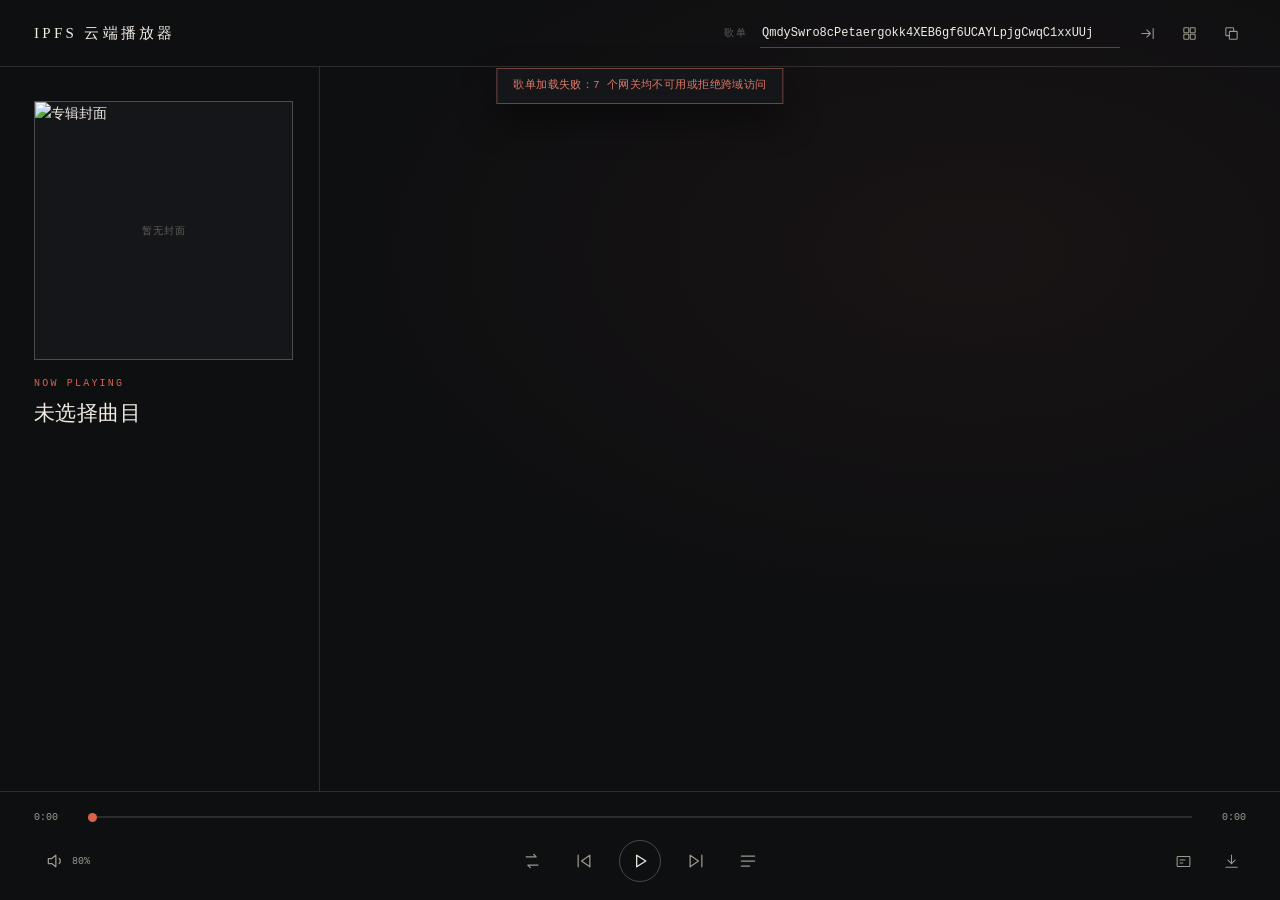
<file: index.html>
<!DOCTYPE html>
<html lang="zh-CN">
<head>
<meta charset="utf-8">
<meta name="viewport" content="width=device-width, initial-scale=1, viewport-fit=cover">
<title>IPFS 云端播放器</title>
<meta property="og:title" content="IPFS 云端播放器">
<meta property="og:description" content="从 IPFS 网关读取歌单、音频与歌词的纯静态播放器">
<meta property="og:type" content="website">
<meta name="twitter:card" content="summary">
<link rel="icon" href="data:,">
<link rel="stylesheet" href="style.css?v=20261107c">
</head>
<body>
<div class="app">
  <header class="masthead">
    <div class="brand">
      <span class="brand-mark">IPFS 云端播放器</span>
      <span class="brand-sub" id="playlist-title"></span>
    </div>
    <div class="source">
      <label for="source-input">歌单</label>
      <input id="source-input" type="text" spellcheck="false" autocomplete="off" enterkeyhint="go" placeholder="CID 或 URL">
      <button id="source-load" class="icon-btn" type="button" title="载入歌单" aria-label="载入歌单">
        <svg viewBox="0 0 24 24" aria-hidden="true"><path d="M4 12h11M11 7l5 5-5 5M20 5v14"/></svg>
      </button>
      <button id="plaza-btn" class="icon-btn" type="button" title="歌单广场" aria-label="歌单广场" aria-expanded="false">
        <svg viewBox="0 0 24 24" aria-hidden="true"><rect x="4" y="4" width="7" height="7" rx="1"/><rect x="13" y="4" width="7" height="7" rx="1"/><rect x="4" y="13" width="7" height="7" rx="1"/><rect x="13" y="13" width="7" height="7" rx="1"/></svg>
      </button>
      <button id="copy-cid" class="icon-btn" type="button" title="复制 CID" aria-label="复制 CID">
        <svg viewBox="0 0 24 24" aria-hidden="true"><rect x="9" y="9" width="11" height="11" rx="1"/><path d="M15 9V5a1 1 0 0 0-1-1H5a1 1 0 0 0-1 1v9a1 1 0 0 0 1 1h4"/></svg>
      </button>
    </div>
  </header>

  <main class="stage">
    <section class="now-panel">
      <div class="cover-frame">
        <img id="cover" alt="专辑封面">
        <div class="cover-fallback" id="cover-fallback">暂无封面</div>
      </div>
      <div class="now-text">
        <p class="kicker" id="kicker">NOW PLAYING</p>
        <h1 id="track-title">未选择曲目</h1>
        <p id="track-artist"></p>
        <p id="track-note"></p>
        <p id="track-album"></p>
        <div class="stream-row" id="stream-row"></div>
      </div>
    </section>

    <section class="lyrics-stage">
      <div class="lyrics" id="lyrics"></div>
      <button id="follow" class="follow-btn" type="button" hidden>
        <svg viewBox="0 0 24 24" aria-hidden="true"><circle cx="12" cy="12" r="3"/><path d="M12 2v4M12 18v4M2 12h4M18 12h4"/></svg>
        恢复跟随
      </button>
    </section>
  </main>

  <footer class="transport">
    <div class="progress">
      <span id="time-now">0:00</span>
      <input id="seek" type="range" min="0" max="1000" value="0" step="1" aria-label="播放进度">
      <span id="time-total">0:00</span>
    </div>
    <div class="control-row">
      <div class="volume-slot">
        <button id="volume-btn" class="ctrl volume-btn" type="button" title="音量" aria-label="音量" aria-expanded="false">
          <svg viewBox="0 0 24 24" aria-hidden="true"><path d="M4 9h4l5-4v14l-5-4H4zM17 9a4 4 0 0 1 0 6"/></svg>
          <span id="volume-value">80%</span>
        </button>
        <div class="volume-popup" id="volume-popup" hidden>
          <span class="kicker">音量</span>
          <input id="volume" type="range" min="0" max="1" step="0.01" value="0.8" aria-label="音量">
          <span id="volume-readout">80%</span>
        </div>
      </div>
      <div class="controls">
        <button id="repeat" class="ctrl" type="button" data-mode="0" title="播放模式：顺序" aria-label="播放模式：顺序">
          <svg class="mode-0" viewBox="0 0 24 24" aria-hidden="true"><path d="M5 7h12l-3-3M19 17H7l3 3"/></svg>
          <svg class="mode-1" viewBox="0 0 24 24" aria-hidden="true"><path d="M17 3l3 3-3 3M20 6H7a4 4 0 0 0-4 4v1M7 21l-3-3 3-3M4 18h13a4 4 0 0 0 4-4v-1"/></svg>
          <svg class="mode-2" viewBox="0 0 24 24" aria-hidden="true"><path d="M17 3l3 3-3 3M20 6H7a4 4 0 0 0-4 4v1M7 21l-3-3 3-3M4 18h13a4 4 0 0 0 4-4v-1"/><circle class="dot" cx="12" cy="12" r="2"/></svg>
        </button>
        <button id="prev" class="ctrl" type="button" title="上一首" aria-label="上一首">
          <svg viewBox="0 0 24 24" aria-hidden="true"><path d="M5 5v14M19 5 9 12l10 7z"/></svg>
        </button>
        <button id="toggle" class="ctrl ctrl-main" type="button" data-state="paused" title="播放" aria-label="播放">
          <svg class="ico-play" viewBox="0 0 24 24" aria-hidden="true"><path d="M8 5 19 12 8 19z"/></svg>
          <svg class="ico-pause" viewBox="0 0 24 24" aria-hidden="true"><path d="M9 5v14M15 5v14"/></svg>
          <svg class="ico-loading" viewBox="0 0 24 24" aria-hidden="true"><path d="M12 3a9 9 0 1 0 9 9"/></svg>
        </button>
        <button id="next" class="ctrl" type="button" title="下一首" aria-label="下一首">
          <svg viewBox="0 0 24 24" aria-hidden="true"><path d="M19 5v14M5 5l10 7-10 7z"/></svg>
        </button>
        <button id="drawer-toggle" class="ctrl" type="button" title="曲目列表" aria-label="曲目列表" aria-expanded="false">
          <svg viewBox="0 0 24 24" aria-hidden="true"><path d="M4 6h16M4 12h16M4 18h10"/></svg>
        </button>
      </div>
      <div class="extras">
        <button id="pip-lyrics" class="icon-btn" type="button" title="桌面歌词" aria-label="桌面歌词">
          <svg viewBox="0 0 24 24" aria-hidden="true"><rect x="3" y="5" width="18" height="14" rx="1"/><path d="M7 10h7M7 14h4"/></svg>
        </button>
        <button id="download" class="icon-btn" type="button" title="下载当前曲目" aria-label="下载当前曲目" aria-expanded="false">
          <svg viewBox="0 0 24 24" aria-hidden="true"><path d="M12 3v11M7 10l5 5 5-5M4 20h16"/></svg>
        </button>
      </div>
    </div>
    <div class="download-menu" id="download-menu" hidden>
      <button class="menu-item" type="button" data-mode="mp3">仅 MP3</button>
      <button class="menu-item" type="button" data-mode="bundle">MP3 + 封面 + 歌词</button>
    </div>
  </footer>
</div>

<div class="scrim" id="scrim" hidden></div>
<aside class="drawer" id="drawer" hidden aria-label="曲目列表">
  <div class="drawer-head">
    <div class="drawer-meta">
      <span class="kicker">曲目</span>
      <span id="playlist-meta"></span>
    </div>
    <div class="drawer-actions">
      <button id="pick-mode" class="mini-btn" type="button">选择</button>
      <span id="pick-bar" class="pick-bar" hidden>
        <button id="select-all" class="mini-btn" type="button">全选</button>
        <button id="download-selected" class="mini-btn" type="button">下载所选</button>
        <button id="pick-done" class="mini-btn" type="button">完成</button>
      </span>
      <button id="drawer-close" class="icon-btn" type="button" title="收起列表" aria-label="收起列表">
        <svg viewBox="0 0 24 24" aria-hidden="true"><path d="M6 6l12 12M18 6 6 18"/></svg>
      </button>
    </div>
  </div>
  <ol class="track-list" id="track-list"></ol>
</aside>

<aside class="stream-sheet" id="stream-sheet" hidden aria-label="在线收听平台">
  <div class="stream-sheet-head">
    <span class="stream-sheet-title">在线收听</span>
    <button id="stream-sheet-close" class="icon-btn" type="button" title="收起" aria-label="收起在线收听面板">
      <svg viewBox="0 0 24 24" aria-hidden="true"><path d="M6 6l12 12M18 6 6 18"/></svg>
    </button>
  </div>
  <div class="stream-sheet-grid" id="stream-sheet-grid"></div>
</aside>

<div class="plaza-pop" id="plaza-pop" hidden>
  <div class="plaza-head"><span class="kicker">歌单广场</span></div>
  <div id="plaza-list"></div>
</div>

<div class="status" id="status" role="status" hidden></div>
<audio id="audio" preload="metadata"></audio>
<script src="config.js?v=20261107c"></script>
<script src="zip.js"></script>
<script src="app.js?v=20261107c"></script>
</body>
</html>
</file>
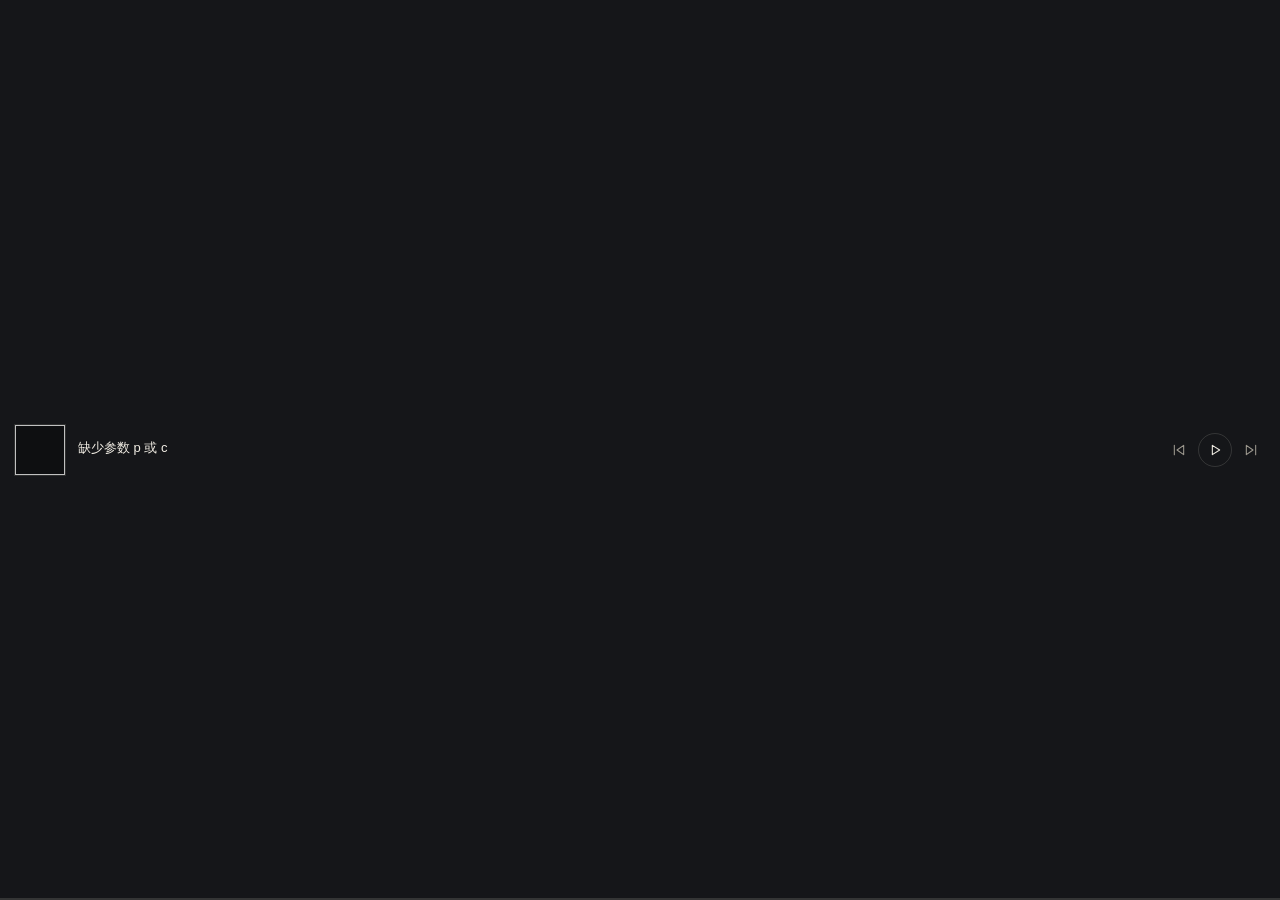
<file: embed.html>
<!DOCTYPE html>
<html lang="zh-CN">
<head>
<meta charset="utf-8">
<meta name="viewport" content="width=device-width, initial-scale=1, viewport-fit=cover">
<title>IPFS 播放器 · 嵌入</title>
<style>
:root {
  color-scheme: dark;
  --bg: #151619; --ink: #f0ece3; --ink2: #9c988e; --ink3: #605e58;
  --accent: #d9634a; --rule: rgba(240, 236, 227, .14);
}
* { box-sizing: border-box; }
html, body { margin: 0; height: 100%; overflow: hidden; }
body {
  background: var(--bg); color: var(--ink);
  font: 13px/1.4 -apple-system, BlinkMacSystemFont, "PingFang SC", "Microsoft YaHei", sans-serif;
  -webkit-tap-highlight-color: transparent; user-select: none; -webkit-user-select: none;
}
.bar { display: flex; align-items: center; gap: 12px; height: 100%; padding: 10px 14px; position: relative; }
.cover { width: 52px; height: 52px; flex: none; border: 1px solid var(--rule); background: #0e0f11; object-fit: cover; }
.meta { min-width: 0; flex: 1; display: flex; flex-direction: column; gap: 3px; }
.meta.link { cursor: pointer; }
.title { font-size: 13px; color: var(--ink); white-space: nowrap; overflow: hidden; text-overflow: ellipsis; }
.artist { font-size: 11px; color: var(--ink3); white-space: nowrap; overflow: hidden; text-overflow: ellipsis; }
.ctrls { display: flex; align-items: center; gap: 4px; flex: none; }
button { width: 30px; height: 30px; padding: 0; display: grid; place-items: center; border: 0; background: none; color: var(--ink2); cursor: pointer; }
button svg { width: 16px; height: 16px; fill: none; stroke: currentColor; stroke-width: 1.6; stroke-linecap: round; stroke-linejoin: round; }
button.play { width: 34px; height: 34px; border: 1px solid var(--rule); border-radius: 50%; color: var(--ink); }
button:disabled { opacity: .3; cursor: default; }
.progress { position: absolute; left: 0; right: 0; bottom: 0; height: 2px; background: var(--rule); }
.progress i { display: block; height: 100%; width: 0; background: var(--accent); transition: width .2s linear; }
</style>
</head>
<body>
<div class="bar">
  <img class="cover" id="cover" alt="">
  <div class="meta link" id="open" title="打开完整播放器">
    <span class="title" id="title">加载中…</span>
    <span class="artist" id="artist"></span>
  </div>
  <div class="ctrls">
    <button id="prev" type="button" title="上一首" aria-label="上一首"><svg viewBox="0 0 24 24"><path d="M5 5v14M19 5 9 12l10 7z"/></svg></button>
    <button id="toggle" class="play" type="button" title="播放" aria-label="播放"><svg id="ico" viewBox="0 0 24 24"><path d="M8 5 19 12 8 19z"/></svg></button>
    <button id="next" type="button" title="下一首" aria-label="下一首"><svg viewBox="0 0 24 24"><path d="M19 5v14M5 5l10 7-10 7z"/></svg></button>
  </div>
  <div class="progress"><i id="bar"></i></div>
</div>
<audio id="audio" preload="metadata"></audio>
<script src="config.js"></script>
<script>
(() => {
  'use strict';
  const CONF = window.PLAYER_CONFIG || {};
  const GW = (CONF.gateways && CONF.gateways.length ? CONF.gateways : ['https://ipfs.io/ipfs/'])
    .map((g) => (g.endsWith('/') ? g : g + '/'));
  const $ = (id) => document.getElementById(id);
  const el = {
    cover: $('cover'), title: $('title'), artist: $('artist'), open: $('open'),
    audio: $('audio'), toggle: $('toggle'), ico: $('ico'), prev: $('prev'), next: $('next'), bar: $('bar'),
  };
  const q = new URLSearchParams(location.search);
  const ICON_PLAY = '<path d="M8 5 19 12 8 19z"/>';
  const ICON_PAUSE = '<path d="M9 5v14M15 5v14"/>';
  let tracks = [];
  let index = 0;
  let gwIndex = 0;

  const isUrl = (v) => /^https?:\/\//i.test(v || '');
  const isPath = (v) => /^\//.test(v || '');
  function oneUrl(v) {
    if (!v) return '';
    if (isUrl(v) || isPath(v)) return v;
    return GW[gwIndex % GW.length] + v;
  }
  const resUrl = oneUrl;
  const audioUrl = (t) => oneUrl(t.cid);

  async function grabJson(cid) {
    if (isUrl(cid) || isPath(cid)) {
      const res = await fetch(cid, { mode: 'cors' });
      if (!res.ok) throw new Error('HTTP ' + res.status);
      return res.json();
    }
    let last;
    for (const gw of GW) {
      try {
        const res = await fetch(gw + cid, { mode: 'cors' });
        if (res.ok) return res.json();
        last = new Error('HTTP ' + res.status);
      } catch (e) { last = e; }
    }
    throw last || new Error('所有网关不可用');
  }

  function render() {
    const t = tracks[index];
    if (!t) return;
    el.title.textContent = t.titleZh ? t.title + '（' + t.titleZh + '）' : (t.title || '');
    el.artist.textContent = t.artistZh ? t.artist + '（' + t.artistZh + '）' : (t.artist || '');
    if (t.cover) { el.cover.src = resUrl(t.cover); el.cover.style.display = ''; }
    else { el.cover.removeAttribute('src'); el.cover.style.display = 'none'; }
    el.prev.disabled = tracks.length < 2;
    el.next.disabled = tracks.length < 2;
    const playing = !el.audio.paused;
    el.ico.innerHTML = playing ? ICON_PAUSE : ICON_PLAY;
    el.toggle.setAttribute('aria-label', playing ? '暂停' : '播放');
  }

  function play() {
    const t = tracks[index];
    if (!t) return;
    if (el.audio.src !== audioUrl(t)) el.audio.src = audioUrl(t);
    el.audio.play().catch(() => {});
  }

  function select(i) {
    if (!tracks.length) return;
    index = ((i % tracks.length) + tracks.length) % tracks.length;
    render();
    play();
  }

  el.toggle.addEventListener('click', () => {
    if (el.audio.paused) play();
    else el.audio.pause();
  });
  el.prev.addEventListener('click', () => select(index - 1));
  el.next.addEventListener('click', () => select(index + 1));
  el.open.addEventListener('click', () => {
    const p = q.get('p');
    const url = p ? 'index.html?p=' + encodeURIComponent(p) + '&i=' + index : 'index.html';
    window.open(url, '_blank', 'noopener');
  });

  el.audio.addEventListener('play', render);
  el.audio.addEventListener('pause', render);
  el.audio.addEventListener('timeupdate', () => {
    const d = el.audio.duration;
    el.bar.style.width = Number.isFinite(d) && d > 0 ? (el.audio.currentTime / d * 100) + '%' : '0';
  });
  el.audio.addEventListener('ended', () => {
    if (tracks.length > 1) select(index + 1);
    else el.audio.currentTime = 0;
  });
  el.audio.addEventListener('error', () => {
    if (gwIndex < GW.length - 1) { gwIndex += 1; play(); }
  });

  (async () => {
    try {
      const p = q.get('p');
      if (p) {
        const data = await grabJson(p);
        tracks = (data.tracks || []).map((t) => ({
          cid: t.cid || t.url || t.src,
          cover: t.coverCid || t.cover || t.coverUrl,
          title: t.title || t.filename || '未命名曲目',
          titleZh: t.titleZh || '',
          artist: [t.artist, t.album].filter(Boolean).join(' / '),
          artistZh: t.artistZh || '',
        }));
        index = Math.min(Math.max(0, Number(q.get('i') || 0)), Math.max(0, tracks.length - 1));
      } else if (q.get('c')) {
        tracks = [{
          cid: q.get('c'),
          cover: q.get('k') || '',
          title: q.get('t') || '未命名曲目',
          artist: q.get('a') || '',
        }];
        index = 0;
      }
      if (!tracks.length) { el.title.textContent = '缺少参数 p 或 c'; return; }
      render();
    } catch (e) {
      el.title.textContent = '加载失败：' + e.message;
    }
  })();
})();
</script>
</body>
</html>
</file>
<file: style.css>
:root {
  color-scheme: dark;
  --paper: #0e0f11;
  --paper-2: #151619;
  --ink: #f0ece3;
  --ink-2: #9c988e;
  --ink-3: #605e58;
  --rule: rgba(240, 236, 227, .13);
  --rule-strong: rgba(240, 236, 227, .26);
  --accent: #d9634a;
  --accent-soft: rgba(217, 99, 74, .1);
  --error: #e0796a;
  --warn: #d9b06a;
  --serif: "Noto Serif SC", "Source Han Serif SC", "Songti SC", "SimSun", Georgia, "Times New Roman", serif;
  --sans: -apple-system, BlinkMacSystemFont, "Segoe UI", "PingFang SC", "Hiragino Sans GB", "Microsoft YaHei", sans-serif;
  --mono: "SFMono-Regular", Consolas, "Liberation Mono", monospace;
}

* { box-sizing: border-box; }
[hidden] { display: none !important; }

html, body { height: 100%; }
body {
  margin: 0; overflow: hidden;
  background: var(--paper);
  background-image: radial-gradient(900px 520px at 76% 28%, rgba(217, 99, 74, .055), transparent 72%);
  color: var(--ink);
  font: 14px/1.6 var(--sans);
  -webkit-font-smoothing: antialiased;
  -webkit-tap-highlight-color: rgba(217, 99, 74, .18);
}

button, .track, .lyric-line, .version a { -webkit-tap-highlight-color: rgba(217, 99, 74, .18); }
.track, .lyric-line, .version, .status, #footer-source, .brand-sub {
  user-select: none; -webkit-user-select: none;
}

.app { height: 100%; display: flex; flex-direction: column; }

.masthead {
  display: flex; align-items: center; justify-content: space-between; gap: 24px; flex: none;
  padding: 18px 34px; border-bottom: 1px solid var(--rule);
}
.brand { display: flex; align-items: baseline; gap: 18px; min-width: 0; }
.brand-mark { font: 15px var(--serif); letter-spacing: .22em; white-space: nowrap; }
.brand-sub { font: 10px var(--mono); letter-spacing: .1em; color: var(--ink-3); overflow: hidden; text-overflow: ellipsis; white-space: nowrap; }
.source { display: flex; align-items: center; gap: 12px; min-width: 0; }
.source label { font: 10px var(--mono); letter-spacing: .2em; color: var(--ink-3); }
.source input {
  width: min(36vw, 360px); min-width: 0; padding: 7px 2px;
  border: 0; border-bottom: 1px solid var(--rule-strong); border-radius: 0;
  background: transparent; color: var(--ink); font: 12px var(--mono);
}
.source input::placeholder { color: var(--ink-3); }
.source input:focus { outline: none; border-bottom-color: var(--accent); }
.icon-btn {
  display: grid; place-items: center; width: 30px; height: 30px; padding: 0;
  border: 0; background: none; color: var(--ink-2); cursor: pointer; text-decoration: none;
}
.icon-btn svg {
  width: 17px; height: 17px; fill: none; stroke: currentColor;
  stroke-width: 1.5; stroke-linecap: round; stroke-linejoin: round;
}
.icon-btn .dot { fill: currentColor; stroke: none; }
button:focus-visible, a:focus-visible, input:focus-visible { outline: 1px solid var(--accent); outline-offset: 3px; }

.stage {
  flex: 1; min-height: 0;
  display: grid; grid-template-columns: minmax(240px, 320px) minmax(0, 1fr);
}
.now-panel {
  display: flex; flex-direction: column; gap: 18px; min-width: 0; overflow: hidden;
  padding: 34px 26px 24px 34px; border-right: 1px solid var(--rule);
}
.cover-frame {
  position: relative; width: 100%; max-width: 260px; aspect-ratio: 1 / 1; flex: none;
  border: 1px solid var(--rule-strong); background: var(--paper-2); overflow: hidden;
}
.cover-frame img { width: 100%; height: 100%; object-fit: cover; display: block; }
.cover-fallback {
  position: absolute; inset: 0; display: grid; place-items: center;
  font: 10px var(--mono); letter-spacing: .1em; color: var(--ink-3);
}
.now-text { min-width: 0; }
.kicker { margin: 0 0 10px; font: 10px var(--mono); letter-spacing: .22em; color: var(--accent); }
.now-text h1 {
  margin: 0 0 10px; font: 400 21px/1.4 var(--serif); letter-spacing: .02em;
  display: -webkit-box; -webkit-box-orient: vertical; -webkit-line-clamp: 2; line-clamp: 2; overflow: hidden;
}
.now-text p:not(.kicker) { margin: 0 0 3px; font-size: 11px; color: var(--ink-2); overflow: hidden; text-overflow: ellipsis; white-space: nowrap; }
#track-note { font: 10px var(--mono); letter-spacing: .06em; }
#track-album { color: var(--ink-3); }
.track-list { flex: 1; min-height: 0; overflow: hidden auto; margin: 0; padding: 6px 20px; list-style: none; }
.track {
  position: relative; display: grid; grid-template-columns: 42px minmax(0, 1fr) 40px;
  gap: 10px; align-items: center; padding: 8px 0;
  border-bottom: 1px solid var(--rule); cursor: pointer;
}
.drawer.selecting .track { grid-template-columns: 22px 42px minmax(0, 1fr) 40px; }
.pick {
  width: 18px; height: 18px; flex: none; cursor: pointer;
  border: 1px solid var(--rule-strong); display: grid; place-items: center;
}
.drawer:not(.selecting) .pick { display: none; }
.pick[aria-checked="true"] { border-color: var(--accent); background: var(--accent-soft); }
.pick[aria-checked="true"]::after { content: ''; width: 8px; height: 8px; background: var(--accent); }
.track-body { min-width: 0; overflow: hidden; }
.track.active { background: linear-gradient(90deg, var(--accent-soft), transparent 75%); }
.track.active::before { content: ''; position: absolute; left: -12px; top: 8px; bottom: 8px; width: 2px; background: var(--accent); }
.thumb {
  position: relative; width: 42px; height: 42px;
  background: var(--paper-2); border: 1px solid var(--rule); overflow: hidden;
}
.track-thumb {
  width: 100%; height: 100%; object-fit: cover; display: block;
  filter: saturate(.82) brightness(.82); transition: filter .25s ease;
}
.track.active .track-thumb { filter: none; }
.track.active .thumb { border-color: var(--accent); }
.track-time { font: 10px var(--mono); color: var(--ink-3); text-align: right; }
.track-name { font-size: 12.5px; color: var(--ink-2); overflow: hidden; text-overflow: ellipsis; white-space: nowrap; }
.track-sub { margin-top: 2px; font-size: 10px; color: var(--ink-3); overflow: hidden; text-overflow: ellipsis; white-space: nowrap; }
.track.active .track-time { color: var(--accent); }
.track.active .track-name { color: var(--ink); }


/* 曲目抽屉 */
.scrim { position: fixed; inset: 0; z-index: 18; background: rgba(6, 7, 8, .66); }
.drawer {
  position: fixed; top: 0; right: 0; bottom: 0; z-index: 19;
  width: min(380px, 88vw); display: flex; flex-direction: column; min-height: 0;
  background: var(--paper-2); border-left: 1px solid var(--rule);
  box-shadow: -20px 0 46px rgba(0, 0, 0, .5);
}
.drawer-head {
  display: flex; align-items: center; justify-content: space-between; gap: 12px; flex: none;
  padding: 15px 16px 14px 20px; border-bottom: 1px solid var(--rule);
}
.drawer-meta { display: flex; align-items: baseline; gap: 12px; min-width: 0; }
.drawer-meta .kicker { margin: 0; }
.drawer-actions { display: flex; align-items: center; gap: 8px; flex: none; }
.pick-bar { display: inline-flex; align-items: center; gap: 8px; }
.mini-btn {
  padding: 6px 10px; border: 1px solid var(--rule-strong); background: none;
  color: var(--ink-2); font: 10px var(--mono); letter-spacing: .06em; cursor: pointer;
}
#playlist-meta { font: 10px var(--mono); color: var(--ink-3); overflow: hidden; text-overflow: ellipsis; white-space: nowrap; }

.lyrics-stage { position: relative; display: flex; flex-direction: column; min-width: 0; min-height: 0; }
.follow-btn {
  position: absolute; top: 14px; right: 20px; z-index: 3;
  display: inline-flex; align-items: center; gap: 6px; padding: 6px 12px;
  border: 1px solid var(--accent); background: rgba(14, 15, 17, .88);
  color: var(--accent); font: 10px var(--mono); letter-spacing: .08em; cursor: pointer;
}
.follow-btn svg { width: 13px; height: 13px; fill: none; stroke: currentColor; stroke-width: 1.6; stroke-linecap: round; }

.lyrics {
  position: relative; flex: 1; min-height: 0; overflow: hidden auto;
  padding: 26vh 6% 40vh; scroll-behavior: auto;
}
.lyric-line {
  position: relative; margin: 0; padding: .32em 0 .32em .8em;
  font: 400 clamp(26px, 2.65vw, 40px)/1.75 var(--serif); letter-spacing: .02em;
  color: var(--ink-3); opacity: .6; cursor: pointer; overflow-wrap: break-word;
  transition: color .35s ease, opacity .35s ease;
}
.lyric-line.active { color: var(--ink); opacity: 1; }
.lyric-line.active::before {
  content: ''; position: absolute; left: 0; top: .68em; bottom: .68em;
  width: 2px; background: var(--accent);
}
.lyric-text { display: block; }
/* 双语歌词的译文行：同一句下方小一号显示 */
.lyric-sub {
  display: block; margin-top: .16em;
  font-size: .56em; line-height: 1.5; letter-spacing: .01em;
  color: var(--ink-3);
}
.lyric-line.active .lyric-sub { color: var(--ink-2); }
.lyric-time {
  position: absolute; right: 1%; top: 50%; transform: translateY(-50%);
  font: 10px var(--mono); color: var(--ink-3); opacity: 0; transition: opacity .2s ease;
}

.status {
  position: fixed; z-index: 20; left: 50%; transform: translateX(-50%);
  top: calc(env(safe-area-inset-top, 0px) + 68px);
  max-width: min(560px, 92vw); padding: 9px 16px;
  background: var(--paper-2); border: 1px solid var(--rule-strong);
  box-shadow: 0 16px 36px rgba(0, 0, 0, .45);
  font: 10.5px/1.5 var(--mono); letter-spacing: .04em; color: var(--ink-2);
}
.status.loading { color: var(--ink-2); }
.status.error { color: var(--error); border-color: rgba(224, 121, 106, .45); }
.status.warn { color: var(--warn); border-color: rgba(217, 176, 106, .4); }

.transport {
  position: relative; flex: none;
  padding: 14px 34px 18px; display: flex; flex-direction: column; gap: 12px;
  border-top: 1px solid var(--rule);
}
.progress { display: flex; align-items: center; gap: 14px; }
.progress span { min-width: 38px; font: 10px var(--mono); color: var(--ink-2); }
.progress span:last-child { text-align: right; }
input[type=range] {
  /* 视觉条 2px，元素本体 18px 提供足够宽的命中区 */
  -webkit-appearance: none; appearance: none; height: 18px; flex: 1; min-width: 0;
  border-radius: 0; cursor: pointer;
  background-color: transparent;
  background-image:
    linear-gradient(to right, var(--accent) 0 var(--p, 0%), transparent var(--p, 0%)),
    linear-gradient(to right, var(--rule-strong) 0 var(--buffered, 0%), var(--rule) var(--buffered, 0%) 100%);
  background-repeat: no-repeat;
  background-size: 100% 2px;
  background-position: 0 center;
}
input[type=range]::-webkit-slider-runnable-track {
  height: 2px; border-radius: 0; background: transparent;
}
input[type=range]::-webkit-slider-thumb {
  -webkit-appearance: none; width: 9px; height: 9px; margin-top: -3.5px; border-radius: 50%;
  background: var(--accent); border: none;
}
input[type=range]::-moz-range-track { height: 2px; border: none; background: transparent; }
input[type=range]::-moz-range-thumb {
  width: 9px; height: 9px; border-radius: 50%; background: var(--accent); border: none;
}
.control-row { position: relative; display: flex; align-items: center; justify-content: center; }
.controls { display: flex; align-items: center; gap: 18px; }
.extras {
  position: absolute; right: 0; top: 50%; transform: translateY(-50%);
  display: flex; align-items: center; gap: 14px;
}
.ctrl {
  width: 34px; height: 34px; padding: 0; display: grid; place-items: center;
  border: 1px solid transparent; background: none; color: var(--ink-2); cursor: pointer;
}
.ctrl svg { width: 20px; height: 20px; fill: none; stroke: currentColor; stroke-width: 1.5; stroke-linejoin: round; stroke-linecap: round; }
.ctrl-main { width: 42px; height: 42px; border: 1px solid var(--rule-strong); border-radius: 50%; color: var(--ink); }
#toggle svg { display: none; }
#toggle[data-state="paused"] .ico-play,
#toggle[data-state="playing"] .ico-pause,
#toggle[data-state="loading"] .ico-loading { display: block; }
#toggle[data-state="loading"] { border-color: var(--accent); color: var(--accent); }
#toggle[data-state="loading"] .ico-loading { animation: spin 1s linear infinite; }
@keyframes spin { to { transform: rotate(360deg); } }
@media (prefers-reduced-motion: reduce) {
  #toggle[data-state="loading"] .ico-loading { animation: none; }
}
.extras { display: flex; align-items: center; gap: 18px; margin-left: auto; flex-wrap: wrap; }
#repeat { width: 34px; height: 34px; }
#repeat svg { display: none; }
#repeat[data-mode="0"] .mode-0,
#repeat[data-mode="1"] .mode-1,
#repeat[data-mode="2"] .mode-2 { display: block; }
.volume-slot { position: absolute; left: 0; top: 50%; transform: translateY(-50%); }
.volume-btn {
  width: auto; padding: 0 10px; gap: 7px;
  display: inline-flex; align-items: center; justify-content: center;
}
#volume-value { font: 10px var(--mono); color: var(--ink-2); }
.volume-popup {
  position: absolute; left: 0; bottom: calc(100% + 8px); z-index: 6;
  display: flex; align-items: center; gap: 12px; padding: 10px 12px;
  background: var(--paper-2); border: 1px solid var(--rule-strong);
  box-shadow: 0 18px 40px rgba(0, 0, 0, .5);
}
.download-menu {
  position: absolute; right: 0; bottom: calc(100% + 8px); z-index: 6;
  display: flex; flex-direction: column; min-width: 176px;
  background: var(--paper-2); border: 1px solid var(--rule-strong);
  box-shadow: 0 18px 40px rgba(0, 0, 0, .5);
}
.menu-item {
  padding: 11px 14px; border: 0; background: none; text-align: left;
  color: var(--ink-2); font: 11px var(--mono); letter-spacing: .06em; cursor: pointer;
}
.menu-item + .menu-item { border-top: 1px solid var(--rule); }
.volume-popup .kicker { margin: 0; white-space: nowrap; }
.volume-popup input[type=range] { flex: none; width: 168px; }
#volume-readout { font: 13px var(--mono); color: var(--ink); min-width: 42px; text-align: right; }

::-webkit-scrollbar { width: 4px; height: 4px; }
::-webkit-scrollbar-thumb { background: var(--rule-strong); }
::-webkit-scrollbar-track { background: transparent; }

/* 悬停反馈只在真正支持悬停的设备生效，避免触屏上 hover 粘滞 */
@media (hover: hover) and (pointer: fine) {
  .icon-btn:hover { color: var(--accent); }
  .track:hover .track-thumb { filter: saturate(.95) brightness(.95); }
  .track:hover .track-name { color: var(--ink); }
  .follow-btn:hover { background: var(--accent-soft); }
  .lyric-line:hover { color: var(--ink-2); opacity: .9; }
  .lyric-line:hover .lyric-time { opacity: 1; }
  .ctrl:hover { color: var(--ink); }
  .ctrl-main:hover { border-color: var(--accent); color: var(--accent); }
}

/* 触屏：点按给瞬时反馈 */
@media (hover: none) {
  .icon-btn:active, .ctrl:active, .ctrl-main:active { color: var(--accent); }
  .track:active .track-name { color: var(--ink); }
  .lyric-line:active { color: var(--ink-2); opacity: .9; }
}

/* 触屏：放大命中区，输入框字号提到 16px 以避免 iOS 聚焦时自动放大整页 */
@media (pointer: coarse) {
  input[type=range] { height: 26px; }
  input[type=range]::-webkit-slider-thumb { width: 20px; height: 20px; margin-top: -9px; }
  input[type=range]::-moz-range-thumb { width: 20px; height: 20px; }
  .icon-btn { width: 40px; height: 40px; }
  .ctrl { width: 42px; height: 42px; }
  .ctrl-main { width: 50px; height: 50px; }
  #repeat { width: 42px; height: 42px; }
  .follow-btn { min-height: 40px; padding: 8px 14px; }
  .source input { min-height: 40px; font-size: 16px; }
  .pick { width: 20px; height: 20px; }
  .mini-btn { padding: 8px 10px; }
}

/* 窄屏一律给进度条留出可拖动的命中区 */
@media (max-width: 1000px) {
  input[type=range] { height: 26px; }
  input[type=range]::-webkit-slider-thumb { width: 20px; height: 20px; margin-top: -9px; }
  input[type=range]::-moz-range-thumb { width: 20px; height: 20px; }
}

/* 窄屏：抽屉从底部升起，主区纵向排布，页面不整体滚动 */
@media (max-width: 1000px) {
  body { overflow: hidden; overflow-x: hidden; }
  .app { height: 100vh; height: 100dvh; }
  .stage { grid-template-columns: 1fr; grid-template-rows: auto minmax(0, 1fr); }

  .masthead, .transport, .now-panel {
    padding-left: calc(22px + env(safe-area-inset-left, 0px));
    padding-right: calc(22px + env(safe-area-inset-right, 0px));
  }
  .masthead { padding-top: calc(8px + env(safe-area-inset-top, 0px)); padding-bottom: 8px; }
  .transport { padding-top: 10px; padding-bottom: calc(12px + env(safe-area-inset-bottom, 0px)); gap: 8px; }

  .now-panel {
    flex-direction: row; align-items: center; gap: 14px;
    padding-top: 14px; padding-bottom: 14px;
    border-right: 0; border-bottom: 1px solid var(--rule);
  }
  .cover-frame { width: 84px; height: 84px; max-width: none; flex: none; }
  .now-text .kicker { margin-bottom: 6px; }
  .now-text h1 { font-size: 18px; margin-bottom: 6px; }

  .lyrics { padding: 20px 6% 28px; }
  .follow-btn { top: 10px; right: 16px; }

  .drawer {
    top: auto; left: 0; right: 0; bottom: 0; width: auto;
    height: 72dvh; border-left: 0; border-top: 1px solid var(--rule-strong);
    border-radius: 14px 14px 0 0; box-shadow: 0 -20px 46px rgba(0, 0, 0, .5);
  }
  .drawer-head { padding-left: 22px; padding-right: 16px; }
  .track-list { padding: 6px 22px; }
}

@media (max-width: 620px) {
  .masthead { flex-direction: column; align-items: stretch; gap: 8px; }
  .source input { width: 100%; flex: 1; font-size: 16px; }
  .lyric-line { font-size: 25px; }
  .lyric-time { display: none; }
  .controls { gap: 6px; }
  .extras { right: 0; bottom: 0; top: auto; transform: none; gap: 10px; }
  .extras .icon-btn { width: 36px; height: 36px; }
  .pip-lyrics.in-brand { margin-left: auto; width: 32px; height: 32px; }
  .volume-slot { top: auto; bottom: 0; transform: none; }
  .volume-btn { width: 36px; padding: 0; }
  #volume-value { display: none; }
  .volume-popup { left: 0; transform: none; }
  .volume-popup input[type=range] { width: 140px; }
  .now-text h1 { font-size: 17px; }
  .track { grid-template-columns: 36px minmax(0, 1fr) 38px; gap: 8px; }
  .drawer.selecting .track { grid-template-columns: 20px 36px minmax(0, 1fr) 38px; }
  .drawer-meta { gap: 8px; }
}

/* ===== 在线收听：正在播放面板的平台图标排 ===== */
.stream-row {
  display: flex; flex-wrap: wrap; gap: 8px; margin-top: 12px;
}
.stream-btn {
  position: relative; width: 30px; height: 30px; padding: 0;
  display: grid; place-items: center;
  border: 1px solid var(--rule); background: none; cursor: pointer;
  color: var(--ink); transition: color .15s ease, border-color .15s ease;
}
.stream-btn svg {
  width: 17px; height: 17px; display: block;
}
.stream-btn svg.line-ico {
  fill: none; stroke: currentColor;
  stroke-width: 1.5; stroke-linecap: round; stroke-linejoin: round;
}
.stream-img {
  width: 17px; height: 17px; display: block; object-fit: contain;
}
@media (hover: hover) and (pointer: fine) {
  .stream-btn:hover { color: var(--accent); border-color: var(--accent); }
}
@media (hover: none) {
  .stream-btn:active { color: var(--accent); border-color: var(--accent); }
}
/* 360px 级窄屏：单按钮并入专辑信息行，不占纵向空间 */
@media (max-width: 620px) {
  .now-text { display: grid; grid-template-columns: minmax(0, 1fr) auto; align-items: center; column-gap: 10px; }
  .now-text .kicker, .now-text h1, #track-artist, #track-note { grid-column: 1 / -1; }
  #track-album { grid-column: 1; }
  #stream-row { grid-column: 2; margin: 0; }
  .stream-btn { width: 30px; height: 30px; }
  .stream-btn svg, .stream-img { width: 17px; height: 17px; }
}

/* 手机: 在线收听锚定弹层(位置由JS按触发按钮计算) */
.stream-sheet {
  position: fixed; z-index: 19;
  width: min(312px, calc(100vw - 16px));
  background: var(--paper-2); border: 1px solid var(--rule-strong);
  border-radius: 10px; box-shadow: 0 18px 40px rgba(0, 0, 0, .55);
}
.stream-sheet-head {
  display: flex; align-items: center; justify-content: space-between;
  padding: 10px 12px 8px 16px; border-bottom: 1px solid var(--rule);
}
.stream-sheet-title { font: 11px var(--mono); letter-spacing: .1em; color: var(--ink-2); }
.stream-sheet-grid {
  display: grid; grid-template-columns: repeat(4, 1fr); gap: 10px 8px;
  padding: 14px 14px 16px;
}
.stream-cell {
  display: flex; flex-direction: column; align-items: center; gap: 6px;
  padding: 10px 4px 8px; border: 1px solid var(--rule); background: none;
  color: var(--ink); cursor: pointer;
}
.stream-cell svg, .stream-cell img { width: 22px; height: 22px; display: block; }
.stream-cell span { font: 10px var(--mono); color: var(--ink-2); }
.stream-cell:active { color: var(--accent); border-color: var(--accent); }
.stream-cell:active span { color: var(--accent); }

/* ===== 歌单广场 ===== */
.plaza-pop {
  position: fixed; top: calc(env(safe-area-inset-top, 0px) + 60px); right: 24px; z-index: 21;
  width: min(340px, calc(100vw - 24px));
  background: var(--paper-2); border: 1px solid var(--rule-strong);
  box-shadow: 0 18px 40px rgba(0, 0, 0, .55);
}
.plaza-head { padding: 12px 16px 10px; border-bottom: 1px solid var(--rule); }
.plaza-head .kicker { margin: 0; }
#plaza-list { max-height: min(420px, 70dvh); overflow: hidden auto; padding: 6px; }
.plaza-item {
  display: flex; align-items: center; gap: 12px; width: 100%;
  padding: 10px; border: 0; background: none; cursor: pointer; text-align: left;
  color: var(--ink-2);
}
.plaza-thumb {
  width: 52px; height: 52px; flex: none; overflow: hidden;
  border: 1px solid var(--rule); background: var(--paper);
}
.plaza-thumb img { width: 100%; height: 100%; object-fit: cover; display: block; }
.plaza-body { display: flex; flex-direction: column; gap: 3px; min-width: 0; }
.plaza-title { font: 13px var(--serif); color: var(--ink); overflow: hidden; text-overflow: ellipsis; white-space: nowrap; }
.plaza-meta { font: 10px var(--mono); color: var(--ink-3); overflow: hidden; text-overflow: ellipsis; white-space: nowrap; }
@media (hover: hover) and (pointer: fine) {
  .plaza-item:hover { background: var(--accent-soft); }
}
@media (max-width: 620px) {
  .plaza-pop { right: 12px; left: 12px; width: auto; top: calc(env(safe-area-inset-top, 0px) + 92px); }
  .plaza-thumb { width: 44px; height: 44px; }
}

/* ===== 单曲卡片模式 (?card=1) ===== */
body.card { margin: 0; height: 100dvh; display: flex; align-items: center; }
body.card .masthead, body.card .stage, body.card .drawer, body.card .stream-sheet,
body.card .scrim, body.card .transport { display: none !important; }
.mini-card {
  display: flex; align-items: center; gap: 12px; width: 100%; max-width: 480px;
  margin: 0 auto; padding: 12px 14px; box-sizing: border-box;
  background: var(--paper-2); border: 1px solid var(--rule-strong);
}
.mini-cover { width: 60px; height: 60px; flex: none; object-fit: cover; background: var(--paper); }
.mini-mid { flex: 1; min-width: 0; }
.mini-title {
  font: 14px var(--serif); color: var(--ink);
  overflow: hidden; text-overflow: ellipsis; white-space: nowrap;
}
.mini-artist {
  margin-top: 2px; font: 10px var(--mono); color: var(--ink-3);
  overflow: hidden; text-overflow: ellipsis; white-space: nowrap;
}
.mini-seek {
  -webkit-appearance: none; appearance: none; width: 100%; height: 14px; margin: 8px 0 0;
  border-radius: 0; cursor: pointer; background-color: transparent;
  background-image: linear-gradient(to right, var(--accent) 0 var(--p, 0%), var(--rule) var(--p, 0%) 100%);
  background-repeat: no-repeat; background-size: 100% 2px; background-position: 0 center;
}
.mini-seek::-webkit-slider-runnable-track { height: 2px; background: transparent; }
.mini-seek::-webkit-slider-thumb {
  -webkit-appearance: none; width: 9px; height: 9px; margin-top: -3.5px; border-radius: 50%;
  background: var(--accent); border: none;
}
.mini-btns { display: flex; flex-direction: column; gap: 8px; flex: none; }
.mini-sbtn {
  width: 26px; height: 26px; padding: 0; display: grid; place-items: center; cursor: pointer;
  border: 1px solid var(--rule); border-radius: 6px; background: none; color: var(--ink-2);
}
.mini-sbtn svg { width: 14px; height: 14px; fill: none; stroke: currentColor;
  stroke-width: 1.5; stroke-linecap: round; stroke-linejoin: round; }
.mini-toggle {
  width: 42px; height: 42px; flex: none; padding: 0;
  display: grid; place-items: center; cursor: pointer;
  border: 1px solid var(--rule-strong); border-radius: 50%;
  background: none; color: var(--ink);
}
.mini-toggle svg { width: 18px; height: 18px; fill: none; stroke: currentColor;
  stroke-width: 1.5; stroke-linejoin: round; stroke-linecap: round; }
.mini-toggle .ico-pause { display: none; }
.mini-toggle.playing .ico-play { display: none; }
.mini-toggle.playing .ico-pause { display: block; }
.mini-toggle.playing { border-color: var(--accent); color: var(--accent); }
</file>
